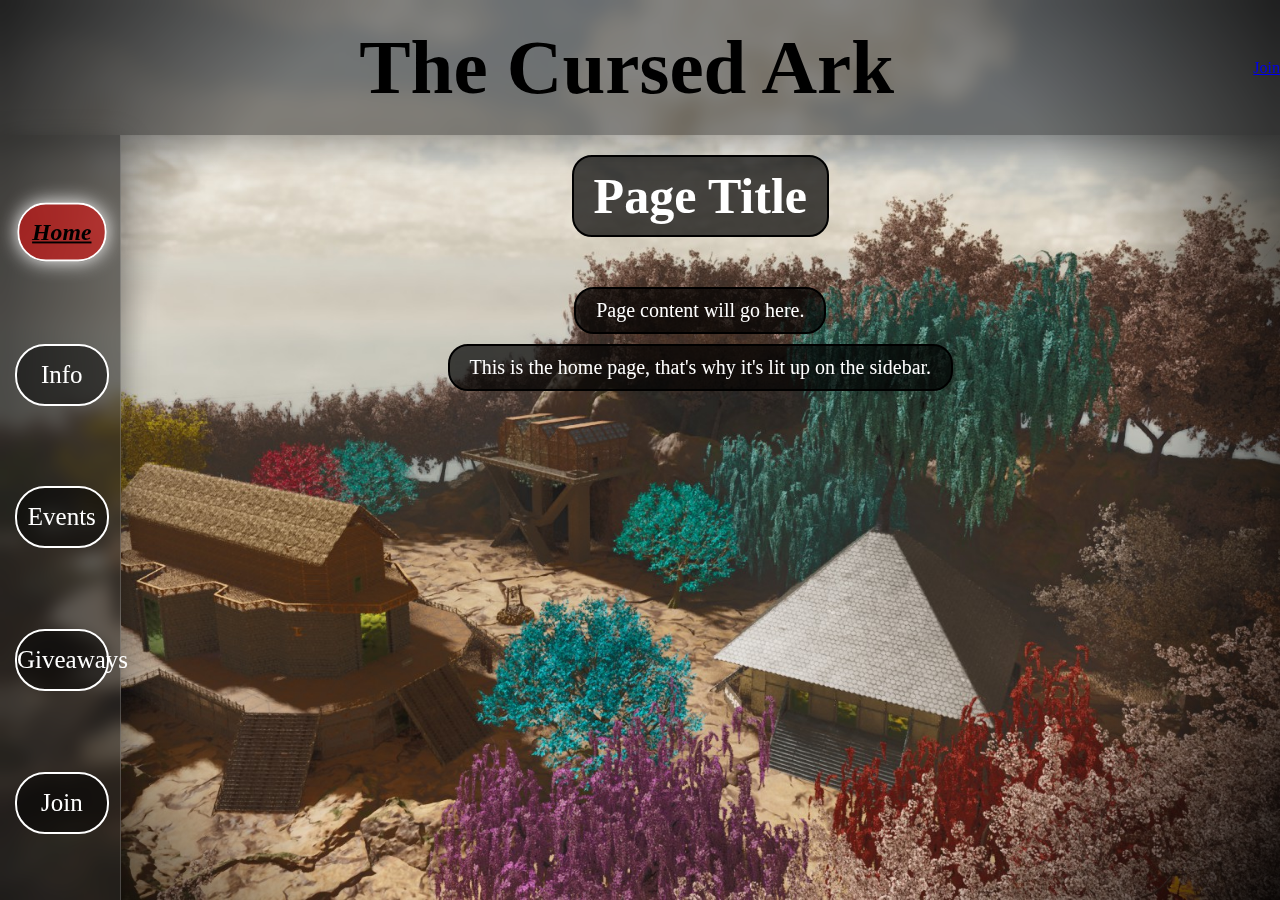
<file: index.html>
<!DOCTYPE html>
<html lang="en">
    <head>
        <title>The Cursed Ark</title>
        <link rel="stylesheet" href="styles.css">
    </head>
    <body>
        <header>
            <h1>The Cursed Ark</h1>
            <a href="#">Join</a> 
        </header>
        <div class="container">
            <!-- Sidebar -->
             <nav class="sidebar" aria-label="Sidebar Navigation">
                <ul>
                    <li><a href="#" class="active" aria-current="page">Home</a></li>
                    <li><a href="#">Info</a></li>
                    <li><a href="#">Events</a></li>
                    <li><a href="#">Giveaways</a></li>
                    <li><a href="#">Join</a></li>
                </ul>
             </nav>

             <!-- Page Content -->
              <main class="content" role="main">
                <h2>Page Title</h2>
                <p>Page content will go here.</p>
                <p>This is the home page, that's why it's lit up on the sidebar.</p>
              </main>
        </div>
    </body>
</html>
</file>
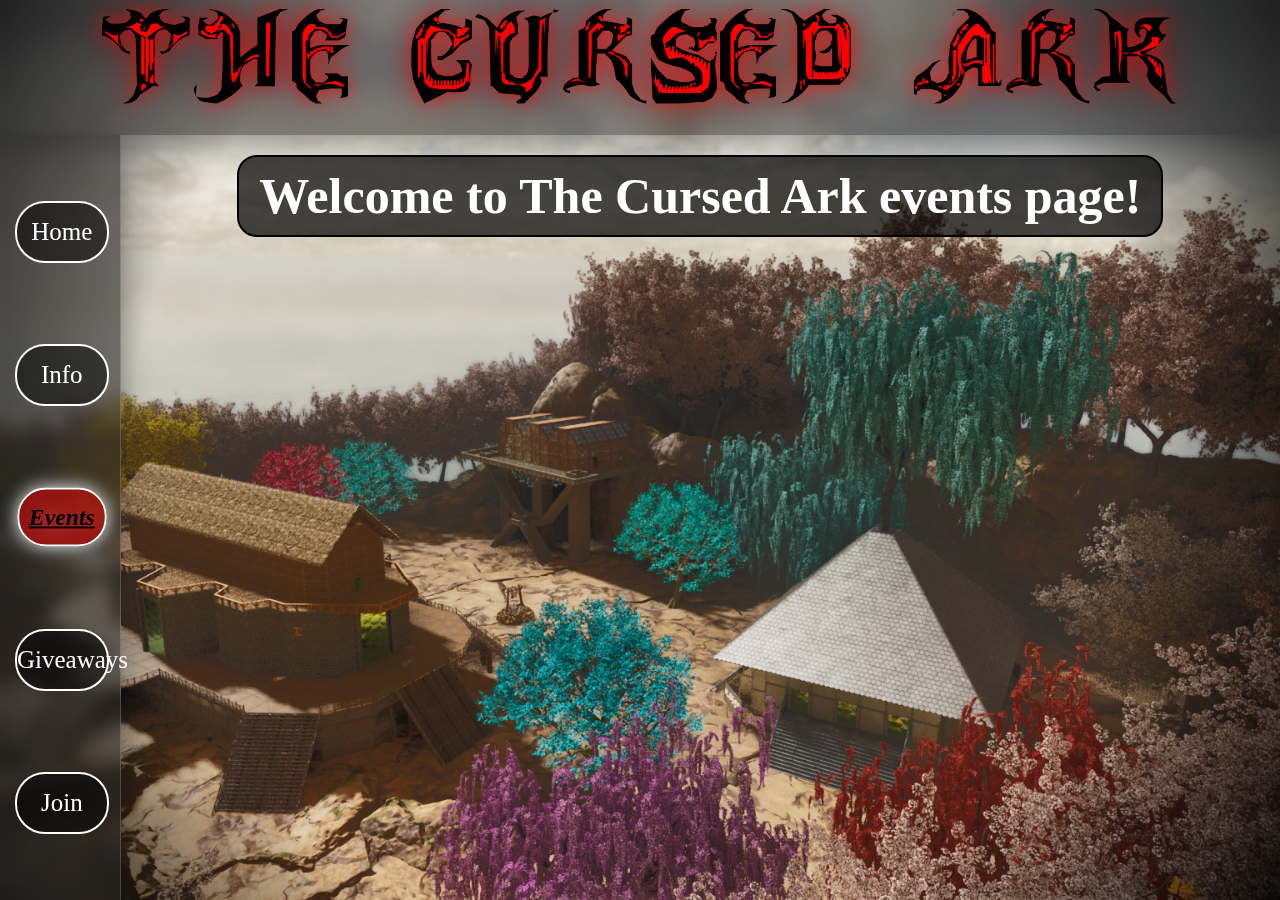
<file: events.html>
<!DOCTYPE html>
<html lang="en">
    <head>
        <title>The Cursed Ark</title>
        <link rel="stylesheet" href="./styles.css">
        <link rel="preload" as="image" href="main_background.jpg">
        <link rel="preload" as="image" href="banner_background.png">
        <link rel="preload" as="image" href="sidebar_background.png">
    </head>
    <body>
        <header>
            <img src="cursedlogo.png" alt="The Cursed Ark" width="50%" class="logo">
            <!-- <a href="#">Join</a> -->
        </header>
        <div class="container">
            <!-- Sidebar -->
             <nav class="sidebar" aria-label="Sidebar Navigation">
                <ul>
                    <li><a href="index.html">Home</a></li>
                    <li><a href="info.html">Info</a></li>
                    <li><a href="#" class="active" aria-current="page">Events</a></li>
                    <li><a href="giveaways.html">Giveaways</a></li>
                    <li><a href="join.html">Join</a></li>
                </ul>
             </nav>

             <!-- Page Content -->
              <main class="content" role="main">
                <h2>Welcome to The Cursed Ark events page!</h2>
              </main>
        </div>
    </body>
</html>
</file>
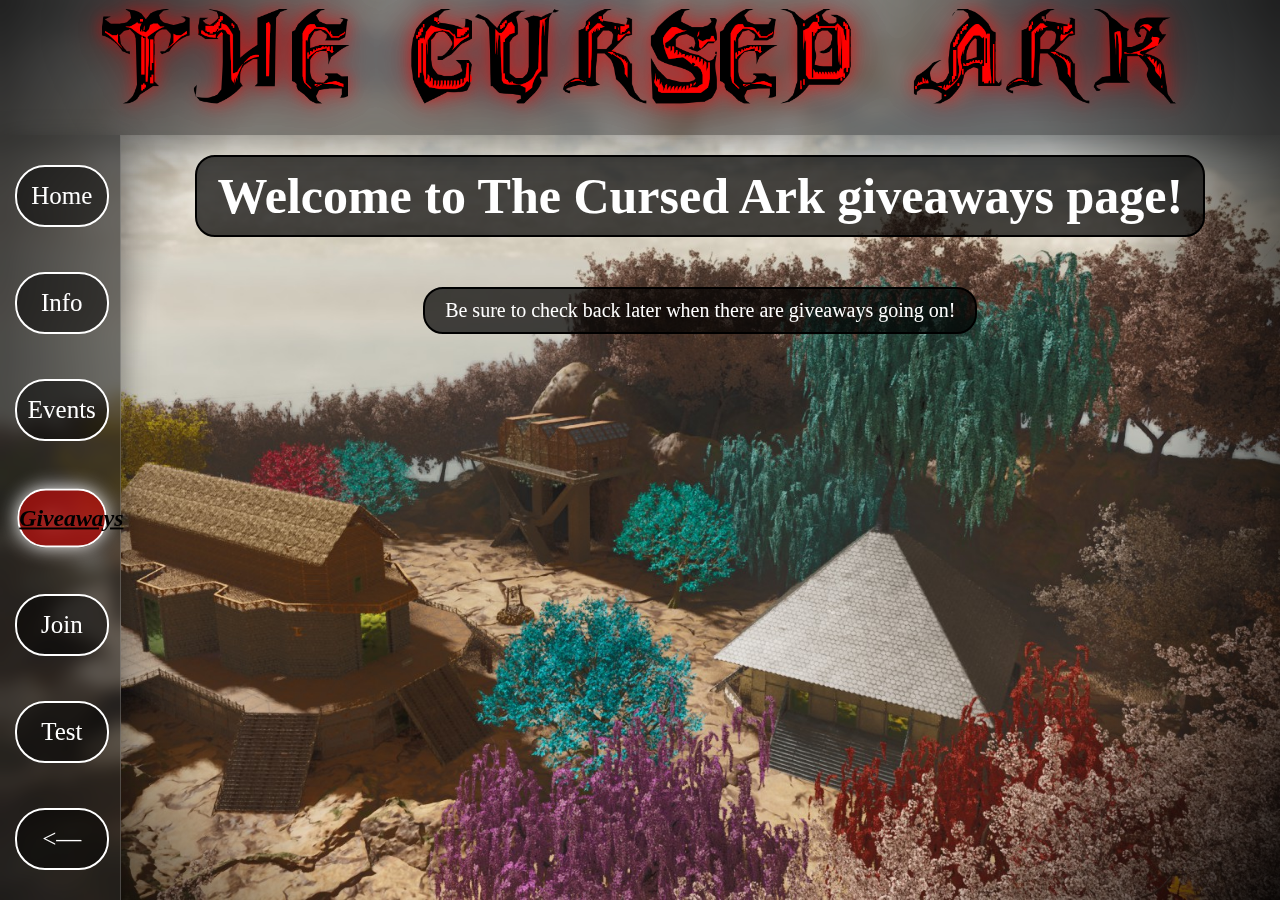
<file: giveaways.html>
<!DOCTYPE html>
<html lang="en">
    <head>
        <title>The Cursed Ark Giveaways Page</title>
        <meta name="description" content="The Cursed Ark's giveaway page! Check the status of giveaways!">
        <meta name="viewport" content="width=device-width, initial-scale=1">
        <link rel="stylesheet" href="./styles.css">
        <script src="code.js" defer></script>
        <link rel="preload" as="image" href="main_background.jpg">
        <link rel="preload" as="image" href="cursedlogo.png">
    </head>
    <body>
        <header>
            <a href="index.html">
                <img src="cursedlogo.png" alt="The Cursed Ark" class="logo">
            </a>
            <!-- <a href="#">Join</a> -->
        </header>
        <div class="container">
            <!-- Sidebar -->
             <nav class="sidebar" aria-label="Sidebar Navigation">
                <ul>
                    <li><a href="index.html">Home</a></li>
                    <li><a href="info.html">Info</a></li>
                    <li><a href="events.html">Events</a></li>
                    <li><a href="#" class="active" aria-current="page">Giveaways</a></li>
                    <li><a href="join.html">Join</a></li>
                    <li><a href="test.html">Test</a></li>
                    <li><a id="backButton" href="#" onclick="history.back()">&lt;&mdash;</a></li>
                </ul>
             </nav>

             <!-- Page Content -->
              <main class="content">
                <h2>Welcome to The Cursed Ark giveaways page!</h2>
                <p>Be sure to check back later when there are giveaways going on!</p>
              </main>
        </div>
    </body>
</html>
</file>
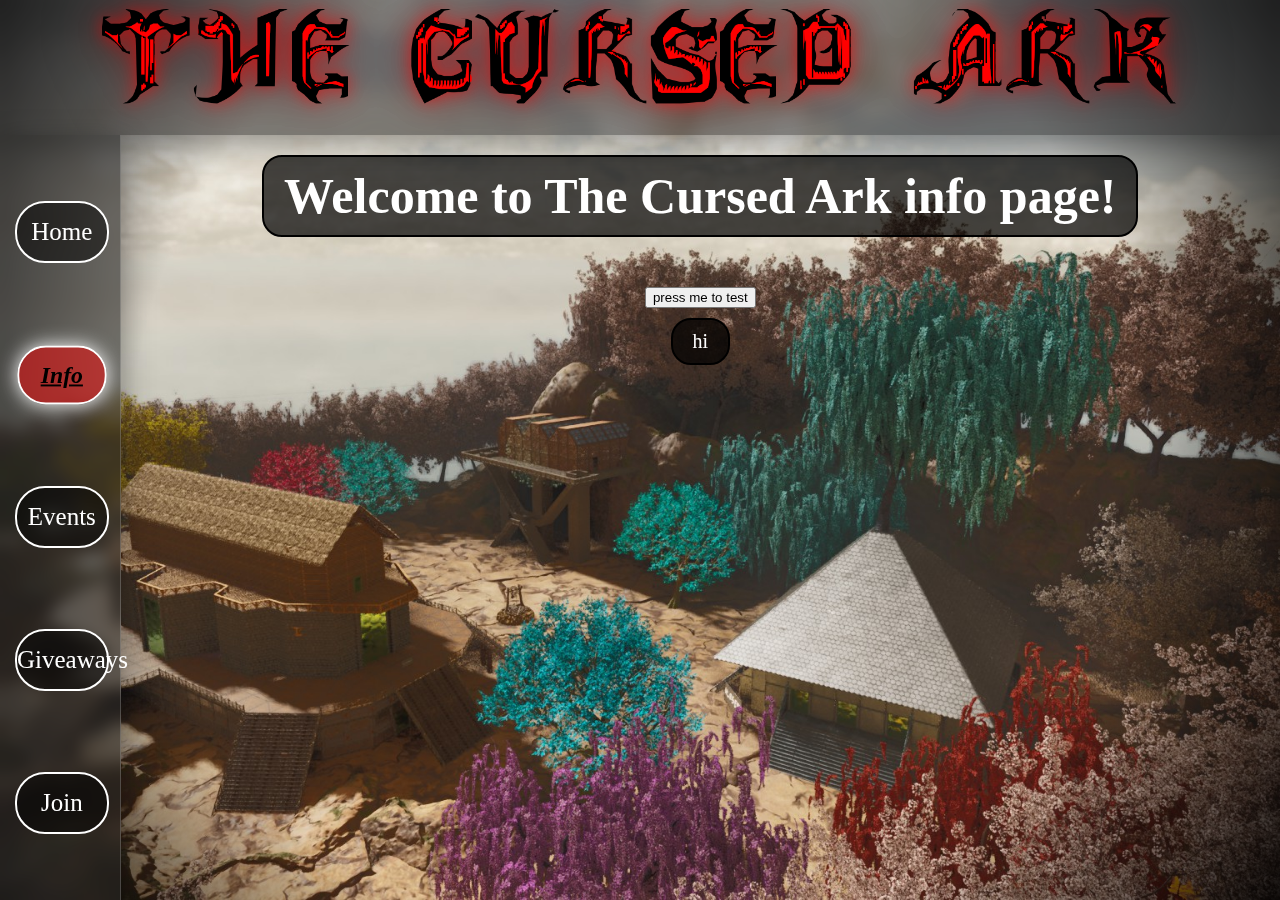
<file: info.html>
<!DOCTYPE html>
<html lang="en">
    <head>
        <title>The Cursed Ark Info Page</title>
        <link rel="stylesheet" href="./styles.css">
        <script src="code.js" defer></script>
        <link rel="preload" as="image" href="main_background.jpg">
        <link rel="preload" as="image" href="banner_background.png">
        <link rel="preload" as="image" href="sidebar_background.png">
    </head>
    <body>
        <header>
            <img src="cursedlogo.png" alt="The Cursed Ark" width="50%" class="logo">
            <!-- <a href="#">Join</a> -->
        </header>
        <div class="container">
            <!-- Sidebar -->
             <nav class="sidebar" aria-label="Sidebar Navigation">
                <ul>
                    <li><a href="index.html">Home</a></li>
                    <li><a href="#" class="active" aria-current="page">Info</a></li>
                    <li><a href="events.html">Events</a></li>
                    <li><a href="giveaways.html">Giveaways</a></li>
                    <li><a href="join.html">Join</a></li>
                </ul>
             </nav>

             <!-- Page Content -->
              <main class="content" role="main">
                <h2>Welcome to The Cursed Ark info page!</h2>
                <button id="testbutton">press me to test</button>
                <p id="buttonoutput">hi</p>
              </main>
        </div>
    </body>
</html>
</file>
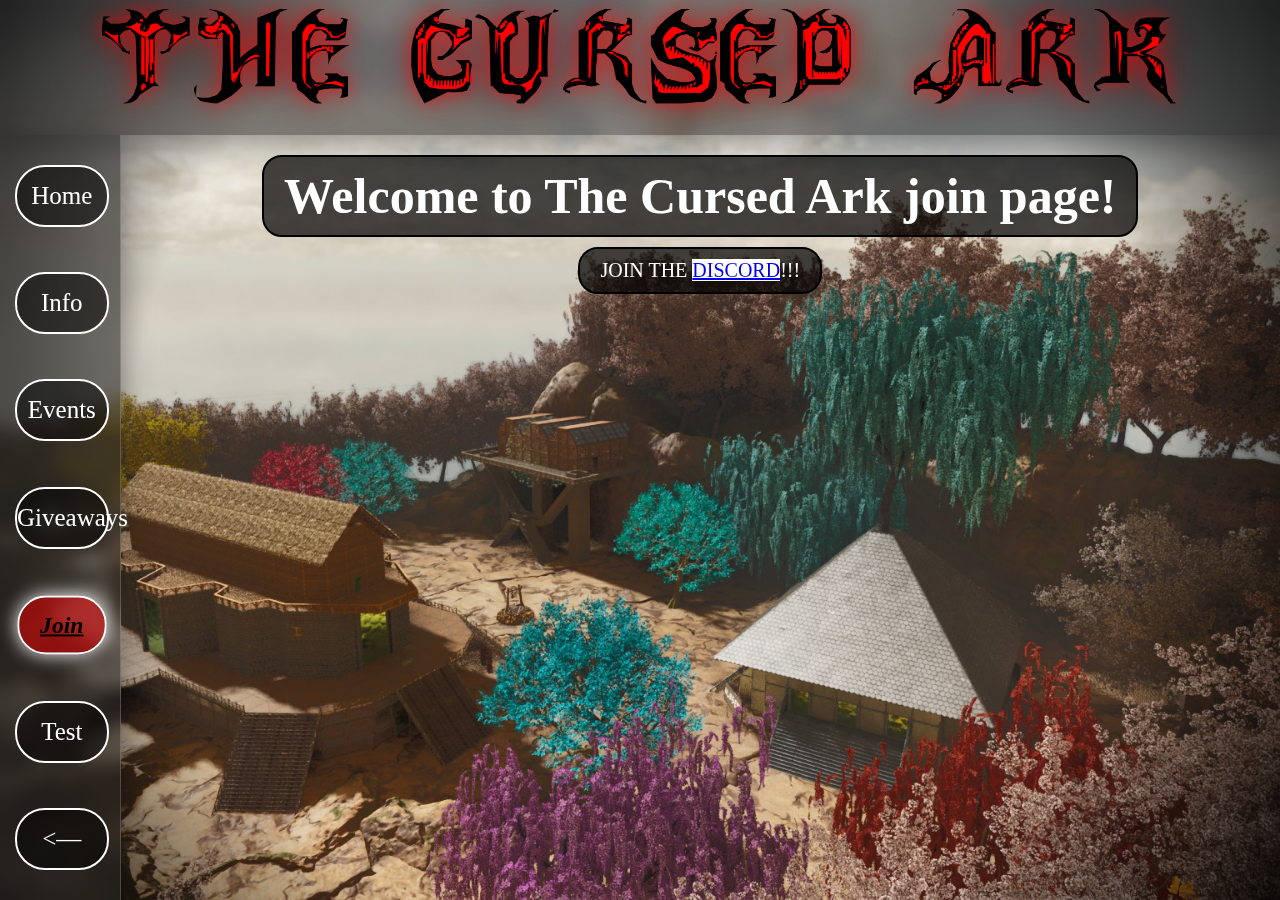
<file: join.html>
<!DOCTYPE html>
<html lang="en">
    <head>
        <title>The Cursed Ark Join Page</title>
        <meta name="description" content="The Cursed Ark's Join page! Join the discord and find out how to join the cluster!">
        <meta name="viewport" content="width=device-width, initial-scale=1">
        <link rel="stylesheet" href="./styles.css">
        <script src="code.js" defer></script>
        <link rel="preload" as="image" href="main_background.jpg">
    </head>
    <body>
        <header>
            <a href="index.html">
                <img src="cursedlogo.png" alt="The Cursed Ark" width="50%" class="logo">
            </a>
            <!-- <a href="#">Join</a> -->
        </header>
        <div class="container">
            <!-- Sidebar -->
             <nav class="sidebar" aria-label="Sidebar Navigation">
                <ul>
                    <li><a href="index.html">Home</a></li>
                    <li><a href="info.html">Info</a></li>
                    <li><a href="events.html">Events</a></li>
                    <li><a href="giveaways.html">Giveaways</a></li>
                    <li><a href="#" class="active" aria-current="page">Join</a></li>
                    <li><a href="test.html">Test</a></li>
                    <li><a id="backButton" href="#" onclick="history.back()">&lt;&mdash;</a></a></li>
                </ul>
             </nav>

             <!-- Page Content -->
              <main class="content" role="main">
                <h2 style="margin-bottom: 0;">Welcome to The Cursed Ark join page!</h2>
                <p>JOIN THE <a href="https://discord.com/invite/X4nW77Jf7A" style="background-color: white;">DISCORD</a>!!!</p>
              </main>
        </div>
    </body>
</html>
</file>
<file: styles.css>
/*Styles for the Header.*/
:root{
  --panel-bg: rgba(40,40,40,0.55);
  --panel-border: rgba(255,255,255,0.18);
  --panel-shadow: 0 10px 30px rgba(0,0,0,0.35), inset 0 0px 0 rgba(255,255,255,0.1);
}

header {
    text-align: center;
    display: flex;
    justify-content: center;
    align-items: center;
    background: var(--panel-bg);
    box-shadow: var(--panel-shadow);
    backdrop-filter: blur(8px) saturate(120%);
    -webkit-backdrop-filter: blur(8px) saturate(120%);
    height: 15vh;
}

body {
    margin: 0;
    padding: 0;

}

body::before {
  content: "";
  position: fixed;
  inset: 0;
  background:
    radial-gradient(circle at center, rgba(0,0,0,0) 65%, rgba(0,0,0,0.9) 100%),
    url("main_background.jpg") center/cover no-repeat;
  z-index: -1;
}

h1 {
    text-align: center;
    margin-top: 10px;
    font-size: 77px;
    font-family: 'Times New Roman', Times, serif;
}

header .logo {
    display: block;
    margin: 20px auto;
    height: clamp(48px, 10vw, 120px);
    width: auto;
    object-fit: contain;
    filter: 
    drop-shadow(0 0 8px rgba(255,0,0,0.55))
    drop-shadow(0 0 18px rgba(255,0,0,0.35))
    drop-shadow(0 0 30px rgba(0, 0, 0, 0.40));

}

header h1 {
    margin: 0;
    flex: 1;
    text-align: center;
}

/*Styles for the Sidebar.*/

.container {
    display: flex;
}

.sidebar {
    width: 7vw;
    color: white;
    padding: 0 15px;
    display: flex;
    flex-direction: column;
    background: var(--panel-bg);
    border-right: 1px solid var(--panel-border);
    box-shadow: var(--panel-shadow);
    backdrop-filter: blur(8px) saturate(120%);
    -webkit-backdrop-filter: blur(8px) saturate(120%);
}

.sidebar ul {
    list-style: none;
    padding: 0;
    margin: 0;
    flex: 0 0 auto;
    display: flex;
    flex-direction: column;
    justify-content: space-evenly;
    font-size: 25px;
    height: 85vh;  
}

.sidebar li {
    margin: 15px 0;
    text-align: center;
}

.sidebar a {
    color: white;
    text-decoration: none;
    display: block;
    width: 100%;
    padding: 15px 0;
    text-align: center;
    border: 2px solid white;
    border-radius: 30px;
    transition: all 0.25s ease;
    background-color: rgba(0,0,0,.5);
}

.sidebar a:hover {
    background-color: rgba(255,0,0,0.65);
    transform: scale(1.1);
    color: rgb(0, 0, 0);
    box-shadow: 0 0 20px rgba(255,0,0,0.65);
    font-weight: bold;
    font-style: italic;
    text-decoration: underline;
}

.sidebar a.active {
    text-decoration: underline;
    background-color: rgba(255, 0, 0, 0.482);
    color: black;
    font-weight: bold;
    transform: scale(0.95);
    box-shadow: 0 0 20px white;
    font-style: italic;
    text-decoration: underline;
}

#backButton:hover {
    text-decoration: none;

}

/*Styles for the page content.*/

.content {
    flex: 1;
    padding: 20px;
    text-align: center;
}

.content h2 {
    font-size: 50px;
    text-align: center;
    background-color: rgba(0, 0, 0, 0.7);
    color: white;
    border: 2px solid black;
    display: table;
    border-radius: 20px;
    padding: 10px 20px;
    margin: 0 auto 50px;
}

.content img {
    align-items: center;
    display: block;
    margin: 20px auto;
    height: clamp(48px, 10vw, 120px);
    width: auto;
    object-fit: contain;
}

p {
    font-size: 20px;
    text-align: center;
    background-color: rgba(0, 0, 0, 0.7);
    color: white;
    border: 2px solid black;
    border-radius: 20px;
    display: table;
    padding: 10px 20px;
    margin: 10px auto;
}

/*Styles for the gallery in the events page.*/

#gallery {
    background-color: rgba(0, 0, 0, 0.7);
    border: 2px solid black;
    border-radius: 20px;
    margin: 0 auto;
    height: 50vh;
    width: 50vw;
    padding: 8px;
    overflow: hidden;
}

#galleryselector {
    background-color: rgba(0, 0, 0, 0.7);
    border: 2px solid black;
    border-radius: 20px;
    display: inline-flex;
    flex-wrap: wrap;
    gap: 8px;
    justify-content: center;
    align-items: center;
    margin: 10px auto;
    padding: 6px 10px;
    max-width: 30vw;
    width: fit-content;
}

.gallery_slide {
  font-size: 20px;
  color: white;
  display: flex;
  align-items: center;
  justify-content: center;
  height: 100%;
  width: 100%;
  text-align: center;
  white-space: pre-line;
}

.gallery_notch {
    flex: 0 0 auto;
    width: 30px;
    height: 30px;
    border-radius: 50%;
    background: #ccccccaa;
    cursor: pointer;
    aspect-ratio: 1;
    line-height: 0;
    display: block;
}
.gallery_notch:hover {
    background-color: rgba(255,0,0,0.65);
    transform: scale(1.1);
    box-shadow: 0 0 20px rgba(255,0,0,0.65);
}
.gallery_notch.active {
    background-color: rgba(255, 0, 0, 0.482);
    transform: scale(0.95);
    box-shadow: 0 0 20px rgba(255, 0, 0, 0.482);
}
#galleryRow {
    display: flex;
    align-items: center;
    justify-content: center;

    width: fit-content;
    margin: 0 auto;
}

.galleryArrow {
    font-size: 50px;
    padding: 6px 14px;
    margin: 10px;
    border-radius: 8px;
    border: 2px solid white;
    background: rgba(0,0,0,0.6);
    color: white;
    cursor: pointer;
    transition: 0.2s;
    height: 50%;
}

.galleryArrow:hover {
  background: rgba(255,0,0,0.7);
}

/*Styles for the gallery and the main body of the info page.*/
.infoPanel{
  display:flex;
  width:70vw;
  height: 60vh;
  margin:0 auto;
  background-color: rgba(0, 0, 0, 0.7);
  border: 2px solid black;
  border-radius: 20px;
}

#infoSlideSelector {
    display: flex;
    flex-direction: column;
    flex: 0 0 10vw;
    align-items: stretch;
    border: 2px solid black;
    border-right: none;
    border-radius:20px 0 0 20px;
    gap: 8px;
    padding: 10px;
}

#infoBody {
    border: 2px solid black;
    border-left: 0 solid black;
    border-radius:0 20px 20px 0;
    width: 100%;
    padding: 12px;
    overflow: auto;
}

#infoBody  p {
    font-size: 20px;
    text-align: center;
    background-color: rgba(0, 0, 0, 0);
    color: white;
    border: 0;
    border-radius: 0;
    display: table;
    padding: 10px 20px;
    margin: 10px auto;
}

.infoNotch {
    flex: 1;
    min-height: 0;
    border-radius: 0;
    display: flex;
    border: 2px solid white;
    border-radius: 10px;
    box-shadow: 0 0 8px rgba(0,0,0,0.35);
    cursor: pointer;
    align-items: center;
    justify-content: center;
    font-size: 400%;
    color: white;
    background-color: rgba(0,0,0,.5);
    font-family: 'Times New Roman', Times, serif;
}

#infoChangesNotch {
    font-size: 300%
}

.infoNotch.active{
  border-right-color: transparent;
  border-right: none;
  border-radius: 10px 0 0 10px;
  background: linear-gradient(to right, rgba(255, 0, 0, 0.25) 30%, rgba(255, 0, 0, 0.25) 70%);
  box-shadow: 0 0 25px rgba(255,0,0,0.5);
  text-decoration: underline;
  font-weight: bold; font-style: italic;
}

/*Style control for mobile devices.*/
@media (max-width: 768px) {
  .container {
    display: flex;
    flex-direction: column;
  }

  .sidebar {
    width: auto;
    height: 22vh;
    border-right: none;
    border-bottom: 1px solid var(--panel-border);
    padding: 15px;
    display: flex;
    overflow: hidden;
  }

  .sidebar ul {
    flex-direction: row;
    flex-wrap: wrap;
    justify-content: center;
    align-content: center;
    gap: 10px;
    font-size: 20px;
    height: 100%;
    max-height: 100%;
    flex-shrink: 1;

  }

  .sidebar li {
    margin: 0;
    flex: 1 1 calc(50% - 8px);
    display: flex;
  }

  .sidebar li a {
  flex: 1 1 auto;
  display: block;
  text-align: center;
  padding: 0.5em 0.8em;
  font-size: clamp(0.8rem, 5vw, 10vw); /* auto-resize with viewport */
  white-space: nowrap;       /* prevents multi-line breaks */
  overflow: hidden;
}
  
  #backButton {
    display: none;
  }

  header {
    text-align: center;
    display: flex;
    justify-content: center;
    align-items: center;
    background: var(--panel-bg);
    box-shadow: var(--panel-shadow);
    backdrop-filter: blur(8px) saturate(120%);
    -webkit-backdrop-filter: blur(8px) saturate(120%);
    height: 10vh;
    }
  header .logo {
    display: block;
    margin: 20px auto;
    height: auto;
    width: 100vw;
    object-fit: contain;
    filter: 
    drop-shadow(0 0 8px rgba(255,0,0,0.55))
    drop-shadow(0 0 18px rgba(255,0,0,0.35))
    drop-shadow(0 0 30px rgba(0, 0, 0, 0.40));

    }

.content h2 {
    font-size: 30px;
    text-align: center;
    background-color: rgba(0, 0, 0, 0.7);
    color: white;
    border: 2px solid black;
    display: table;
    border-radius: 20px;
    padding: 10px 20px;
    margin: 0 auto 25px;
    }

.content img {
    width: clamp(10vw, 70vw, 100vw);
    height: clamp(10vh, 10vh, 30vh);
    }

p {
    font-size: 20px;
    text-align: center;
    background-color: rgba(0, 0, 0, 0.7);
    color: white;
    border: 2px solid black;
    border-radius: 20px;
    display: table;
    padding: 10px 20px;
    margin: 10px auto;
}   

.infoPanel{
  width:90vw;
  height: 50vh;
}

#infoBody {
    padding: 0;
}

#infoSlideSelector {
    flex: 0 0 10vw;
}

.infoNotch {
    flex: 1;
    font-size: 150%;
}

#infoChangesNotch {
    font-size: 150%
}

#gallery {
    height: 30vh;
    width: 70vw;
}

.galleryArrow {
    display: none;
}

.gallery_notch {
    width: 40px;
    height: 40px;
}

}

/*Styles for my test form.*/
form {
  font-size: 20px;
  text-align: center;
  background-color: rgba(0, 0, 0, 0.7);
  color: white;
  border: 2px solid black;
  border-radius: 20px;
  display: table;
  padding: 20px 30px;
  margin: 20px auto;
}

form input, form button {
  display: block;
  margin: 10px auto;
  padding: 8px 12px;
  border: 2px solid white;
  border-radius: 10px;
  background-color: rgba(0, 0, 0, 0.5);
  color: white;
  font-size: 18px;
  text-align: center;
  transition: all 0.25s ease;
}

form input:focus {
  outline: none;
  box-shadow: 0 0 10px rgba(255,0,0,0.6);
  border-color: rgba(255,0,0,0.7);
}

form button {
  cursor: pointer;
}

form button:hover {
  background-color: rgba(255,0,0,0.65);
  color: black;
  box-shadow: 0 0 20px rgba(255,0,0,0.65);
  font-weight: bold;
  font-style: italic;
}

/*Styles for my test table.*/
table {
  margin: 30px auto;
  border-collapse: collapse;
  background-color: rgba(0, 0, 0, 0.7);
  border: 2px solid black;
  color: white;
  font-size: 18px;
  text-align: center;
  width: 60vw;
}

th, td {
  border: 1px solid rgba(255,255,255,0.3);
  padding: 12px 20px;
}

th {
  background-color: rgba(255,0,0,0.4);
  color: black;
  font-weight: bold;
  font-style: italic;
}

tr:hover {
  background-color: rgba(255,0,0,0.25);
  transition: 0.2s;
}
</file>
